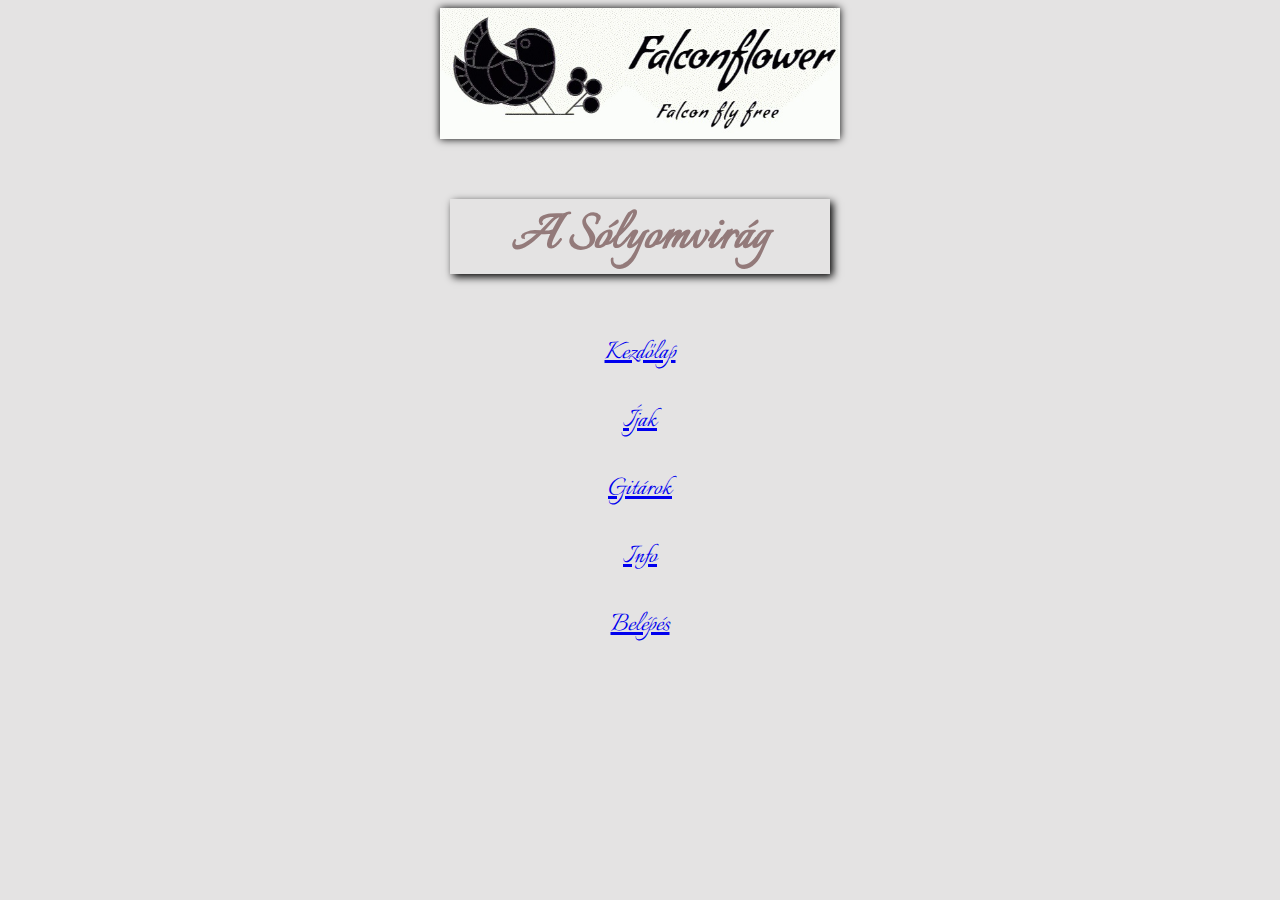
<file: index.html>
﻿<!DOCTYPE html>
<html lang="en">

<head>
    <meta charset="UTF-8">
    <meta name="viewport" content="width=device-width, initial-scale=1.0">
    <title>A Sólyomvirág</title>
    <link rel="stylesheet" href="css/style.css">
    <link rel="icon" href="img/Falconflower-icon.gif" type="image/gif" sizes="16x16">
    <style>p{text-align: center;}</style>
</head>

<body>
    <a target="blank" href="index.html"><img width="400" src="img/Falconflower-logo.jpg" alt="Falconflower logo"></a>
    <h1>A Sólyomvirág</h1>
    <p> <a href="index.html">Kezdőlap</a> </p>
    <p> <a href="pages/ijak.html">Íjak</a> </p>
    <p> <a href="pages/gitarok.html">Gitárok</a> </p>
    <p> <a href="about.html">Info</a> </p>
    <p> <a href="login.html">Belépés</a> </p>
</body>

</html>
</file>
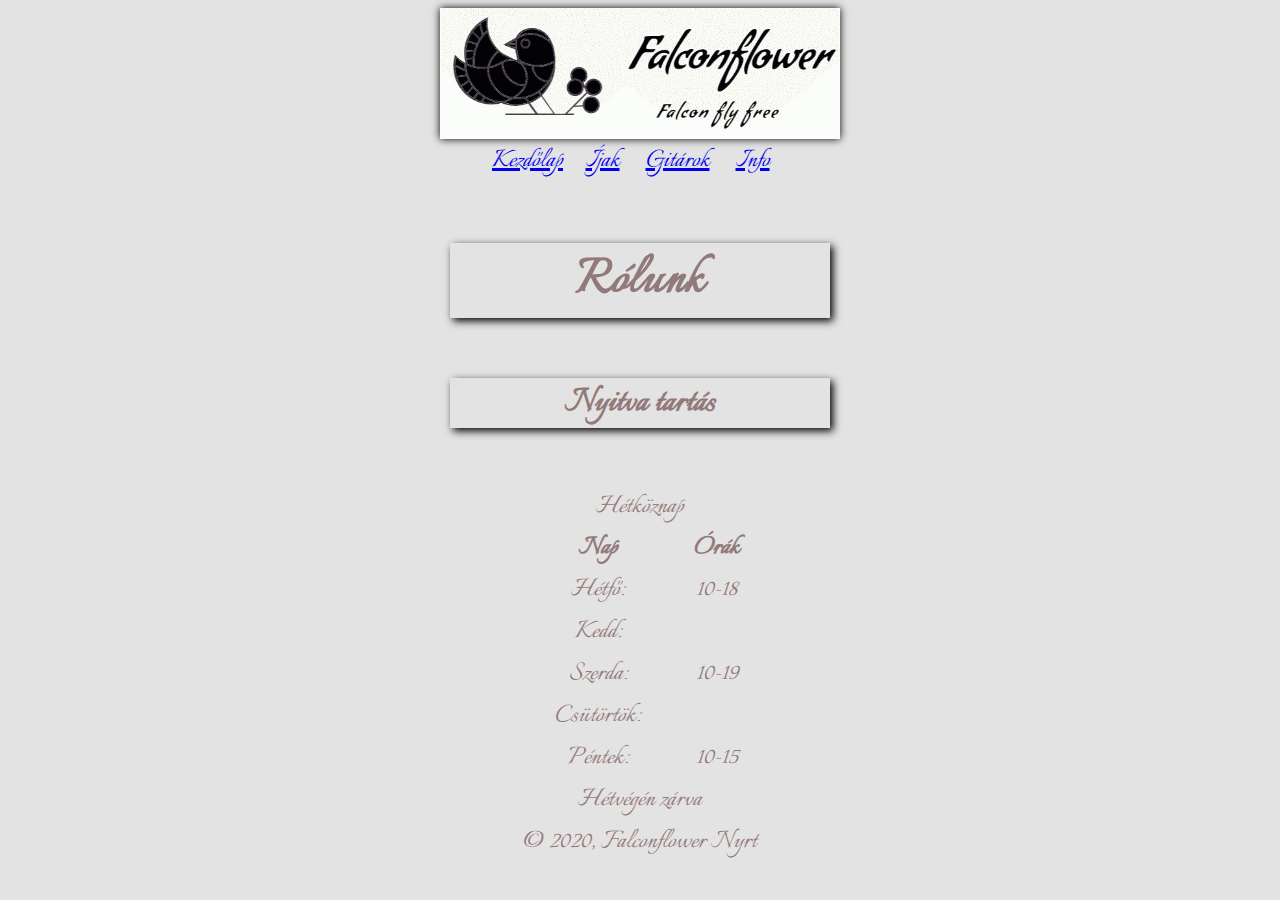
<file: about.html>
﻿<!DOCTYPE html>
<html lang="en">

<head>
    <meta charset="UTF-8">
    <meta name="viewport" content="width=device-width, initial-scale=1.0">
    <title>Rólunk</title>
    <link rel="stylesheet" href="css/style.css">
    <link rel="icon" href="img/Falconflower-icon.gif" type="image/gif" sizes="16x16">
    <style> table.center {margin-left: auto; margin-right: auto;} html {text-align: center;} </style>
</head>

<body>
    <a target="blank" href="../index.html"><img width="400" src="img/Falconflower-logo.jpg" alt="Falconflower logo"></a>
    <table class="center">
        <tr>
            <td width="25%"><a href="index.html">Kezdőlap</a></td>
            <td width="25%"><a href="pages/ijak.html">Íjak </a></td>
            <td width="25%"><a href="pages/gitarok.html">Gitárok </a></td>
            <td width="25%"><a href="about.html">Info </a></td>
        </tr>
    </table>
    <h1>Rólunk</h1>
    <h2>Nyitva tartás</h2>
    <table class="center">
        <caption>Hétköznap</caption>
        <thead>
            <tr>
                <th>Nap</th>
                <th>Órák</th>
            </tr>
        </thead>
        <tbody>
            <tr>
                <td>Hétfő:</td>
                <td>10-18</td>
            </tr>
            <tr>
                <td>Kedd:</td>
                <td rowspan="3">10-19</td>
            </tr>
            <tr>
                <td>Szerda:</td>
            </tr>
            <tr>
                <td>Csütörtök:</td>
            </tr>
            <tr>
                <td>Péntek:</td>
                <td>10-15</td>
            </tr>
            <tr>
                <td colspan="2">Hétvégén zárva</td>
            </tr>
        </tbody>
        <tfoot>
            <tr>
                <td colspan="2">&COPY; 2020, Falconflower Nyrt </td>
            </tr>
        </tfoot>
    </table>
</body>

</html>
</file>
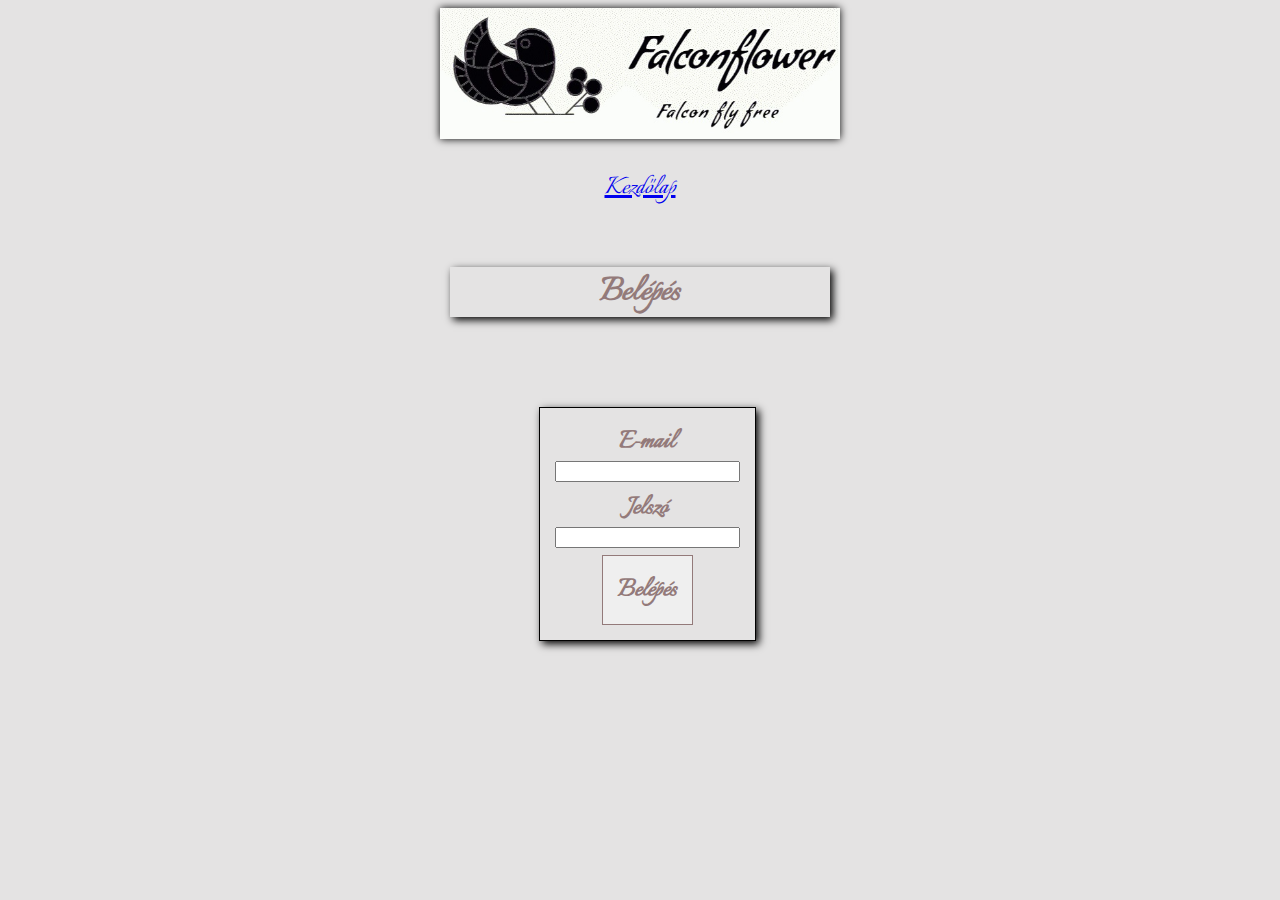
<file: login.html>
<!DOCTYPE html>
<html lang="en">
<head>
    <meta charset="UTF-8">
    <meta name="viewport" content="width=device-width, initial-scale=1.0">
    <title>Belépés</title>
    <link rel="stylesheet" href="css/login.css">
    <link rel="icon" href="img/Falconflower-icon.gif" type="image/gif" sizes="16x16">
    <style>p{text-align: center;}</style>
    <style>.login{text-align: center;}</style>
</head>
<body>
    <a target="blank" href="index.html"><img width="400" src="img/Falconflower-logo.jpg" alt="Falconflower logo"></a>
    <p> <a href="index.html">Kezdőlap</a> </p>
    <h2>Belépés</h2>   
    <div class="login">
        <div class="form-group">
            <label>E-mail</label>
            <input class="form-control" type="email" name="email">
        </div>
        <div class="form-group">
            <label>Jelszó</label>
            <input class="form-control" type="password" name="password">
        </div>
        <div class="form-group">
            <button class="submit-btn">Belépés</button>
        </div>
    </div>
</body>
</html>
</file>
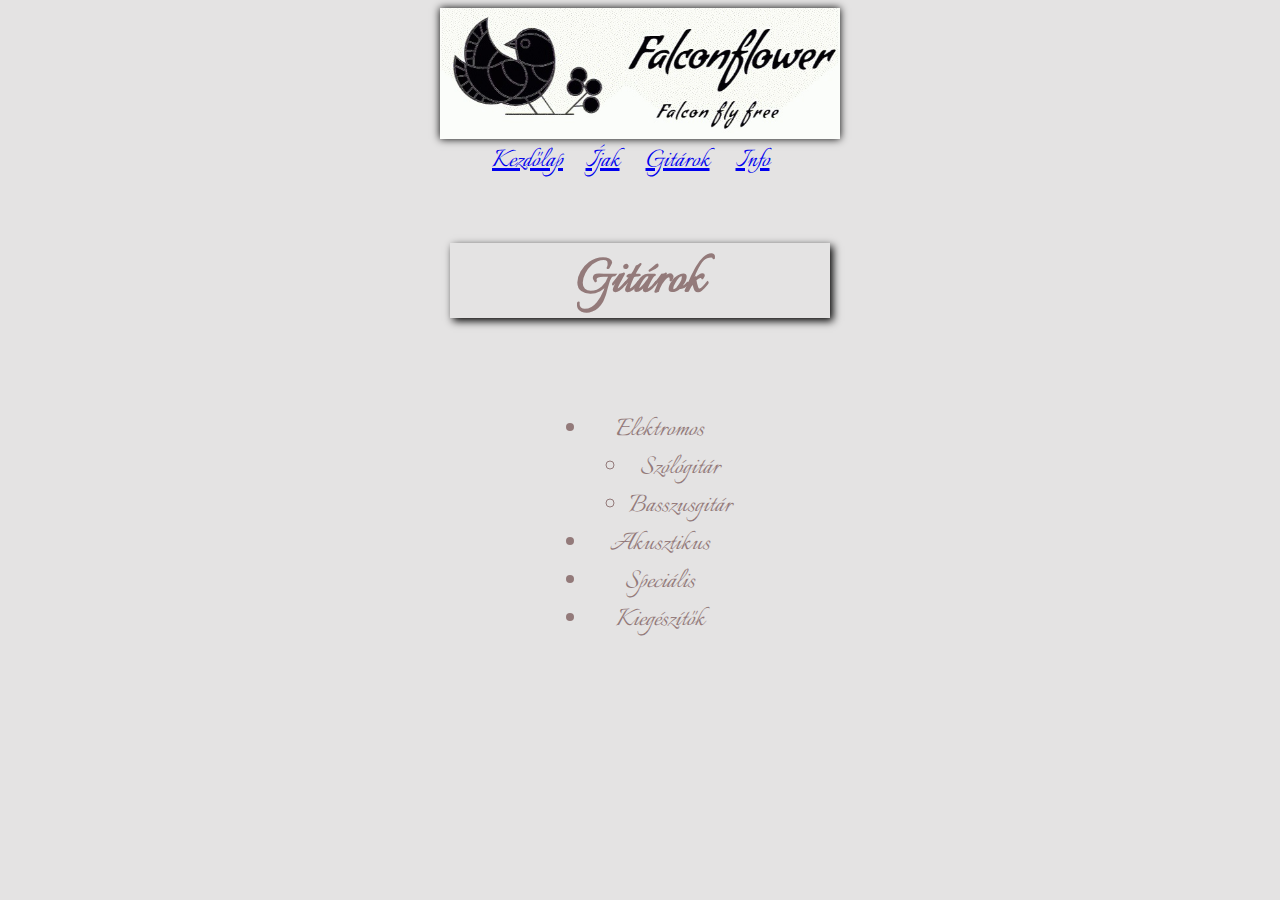
<file: pages/gitarok.html>
﻿<!DOCTYPE html>
<html lang="en">

<head>
    <meta charset="UTF-8">
    <meta name="viewport" content="width=device-width, initial-scale=1.0">
    <title>Gitárok</title>
    <link rel="stylesheet" href="../css/style.css">
    <link rel="icon" href="../img/Falconflower-icon.gif" type="image/gif" sizes="16x16">
</head>

<body>
    <a target="blank" href="../index.html"><img width="400" src="../img/Falconflower-logo.jpg" alt="Falconflower logo"></a>
    <table class="center">
        <tr>
            <td width="25%"><a href="../index.html">Kezdőlap</a></td>
            <td width="25%"><a href="../pages/ijak.html">Íjak </a></td>
            <td width="25%"><a href="../pages/gitarok.html">Gitárok </a></td>
            <td width="25%"><a href="../about.html">Info </a></td>
        </tr>
    </table>
    <h1>Gitárok</h1>
    <table class="center">
        <tr>
            <td>
                <ul>
                    <li>Elektromos</li>
                    <ul>
                        <li>Szólógitár</li>
                        <li>Basszusgitár</li>
                    </ul>
                    <li>Akusztikus</li>
                    <li>Speciális</li>
                    <li>Kiegészítők</li>
                </ul>
            </td>
        </tr>
    </table>
</body>

</html>
</file>
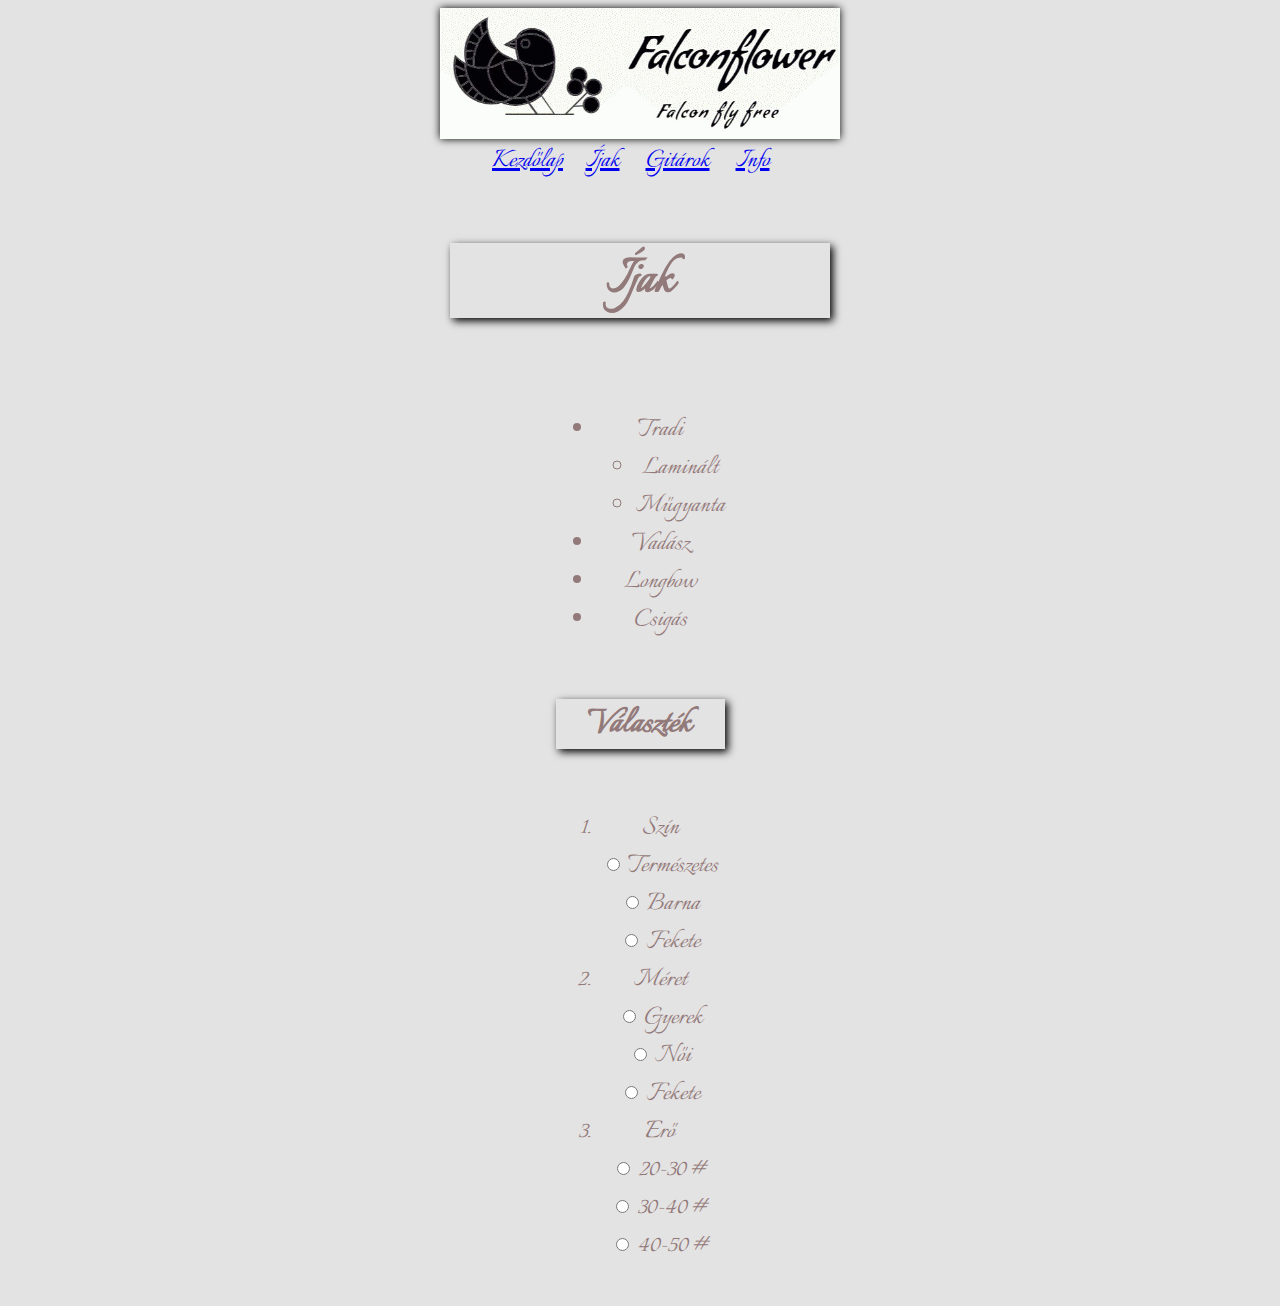
<file: pages/ijak.html>
﻿<!DOCTYPE html>
<html lang="en">

<head>
    <meta charset="UTF-8">
    <meta name="viewport" content="width=device-width, initial-scale=1.0">
    <title>Íjak</title>
    <link rel="stylesheet" href="../css/style.css">
    <link rel="icon" href="../img/Falconflower-icon.gif" type="image/gif" sizes="16x16">
</head>

<body>
    <a target="blank" href="../index.html"><img width="400" src="../img/Falconflower-logo.jpg"
            alt="Falconflower logo"></a>
    <table class="center">
        <tr>
            <td width="25%"><a href="../index.html">Kezdőlap</a></td>
            <td width="25%"><a href="ijak.html">Íjak </a></td>
            <td width="25%"><a href="gitarok.html">Gitárok </a></td>
            <td width="25%"><a href="../about.html">Info </a></td>
        </tr>
    </table>
    <h1>Íjak</h1>
    <table class="center">
        <tr>
            <td>
                <ul>
                    <li>Tradi</li>
                    <ul>
                        <li>Laminált</li>
                        <li>Műgyanta</li>
                    </ul>
                    <li>Vadász</li>
                    <li>Longbow</li>
                    <li>Csigás</li>
                </ul>
                <h2 style="margin: 60px 0%;">Választék</h2>
                
                <ol>
                    <li>Szín</li>
                    <form>
                    <div>
                        <input id="natur" name="szin" type="radio">
                        <label for="natur">Természetes</label>
                    </div>
                    <div>
                        <input id="barna" name="szin" type="radio">
                        <label for="barna">Barna</label>
                    </div>
                    <div>
                        <input id="fekete" name="szin" type="radio">
                        <label for="fekete">Fekete</label>
                    </div>
                    </form>
                    <li>Méret</li>
                    <form>
                    <div>
                        <input id="kicsi" name="meret" type="radio">
                        <label for="kicsi">Gyerek</label>
                    </div>
                    <div>
                        <input id="kozepes" name="meret" type="radio">
                        <label for="kozepes">Női</label>
                    </div>
                    <div>
                        <input id="nagy" name="meret" type="radio">
                        <label for="nagy">Fekete</label>
                    </div>
                    </form>
                    <li>Erő</li>
                    <form>
                    <div>
                        <input id="gyenge" name="ero" type="radio">
                        <label for="gyenge">20-30 #</label>
                    </div>
                    <div>
                        <input id="normal" name="ero" type="radio">
                        <label for="normal">30-40 #</label>
                    </div>
                    <div>
                        <input id="eros" name="ero" type="radio">
                        <label for="eros">40-50 #</label>
                    </div>
                    </form>
                </ol>
            </td>
        </tr>
    </table>
</body>

</html>
</file>
<file: css/style.css>
@font-face {font-family: "Falconflower"; src: url("fonts/Italianno-Regular.ttf"); font-weight: 400; }
img { display: block; margin-left: auto; margin-right: auto; box-shadow: 0 0 8px black;}
h1 {text-align: center; font-family: "Falconflower"; font-size: 60px; color: rgb(147, 122, 122); box-shadow: 3px 3px 8px black; margin: 60px 35%;}
h2 {font-family: "Falconflower"; font-size: 40px; color: rgb(147, 122, 122); box-shadow: 3px 3px 8px black; margin: 60px 35%;}
p {font-family: "Falconflower"; font-size: 30px; color: rgb(147, 122, 122);}
table {font-family: "Falconflower"; font-size: 30px; color: rgb(147, 122, 122);}
table.center {margin-left: auto; margin-right: auto;}
td {text-align: center; vertical-align: middle;}
ul {font-family: "Falconflower"; font-size: 30px; color: rgb(147, 122, 122);}
ol {font-family: "Falconflower"; font-size: 30px; color: rgb(147, 122, 122);}
html {background: rgb(228, 227, 227);}
</file>
<file: css/login.css>
html {background: rgb(228, 227, 227);}
@font-face {font-family: "Falconflower"; src: url("fonts/Italianno-Regular.ttf"); font-weight: 400; }
img { display: block; margin-left: auto; margin-right: auto; box-shadow: 0 0 8px black;}
h1 {text-align: center; font-family: "Falconflower"; font-size: 60px; color: rgb(147, 122, 122); box-shadow: 3px 3px 8px black; margin: 60px 35%;}
h2 {text-align: center; font-family: "Falconflower"; font-size: 40px; color: rgb(147, 122, 122); box-shadow: 3px 3px 8px black; margin: 60px 35%;}
p {font-family: "Falconflower"; font-size: 30px; color: rgb(147, 122, 122);}
.login {
    text-align: center; 
    font-family: "Falconflower"; font-size: 30px; font-weight: 600; color: rgb(147, 122, 122);
    padding: 15px; border: solid 1px black; box-shadow: 3px 3px 8px black; margin: 30px 42%;
    display: inline-block;}
.login input {
    display: block;
    margin-bottom: 7px;
}
.login input:focus {
    box-shadow: 3px 3px 8px rgb(147, 122, 122);
    border: none;
}
.submit-btn {
    text-align: center; 
    font-family: "Falconflower"; font-size: 30px; font-weight: 600; color: rgb(147, 122, 122);
    padding: 15px; border: solid 1px rgb(147, 122, 122);
}
.login button:hover {
    box-shadow: 3px 3px 8px rgb(147, 122, 122);
}
</file>
